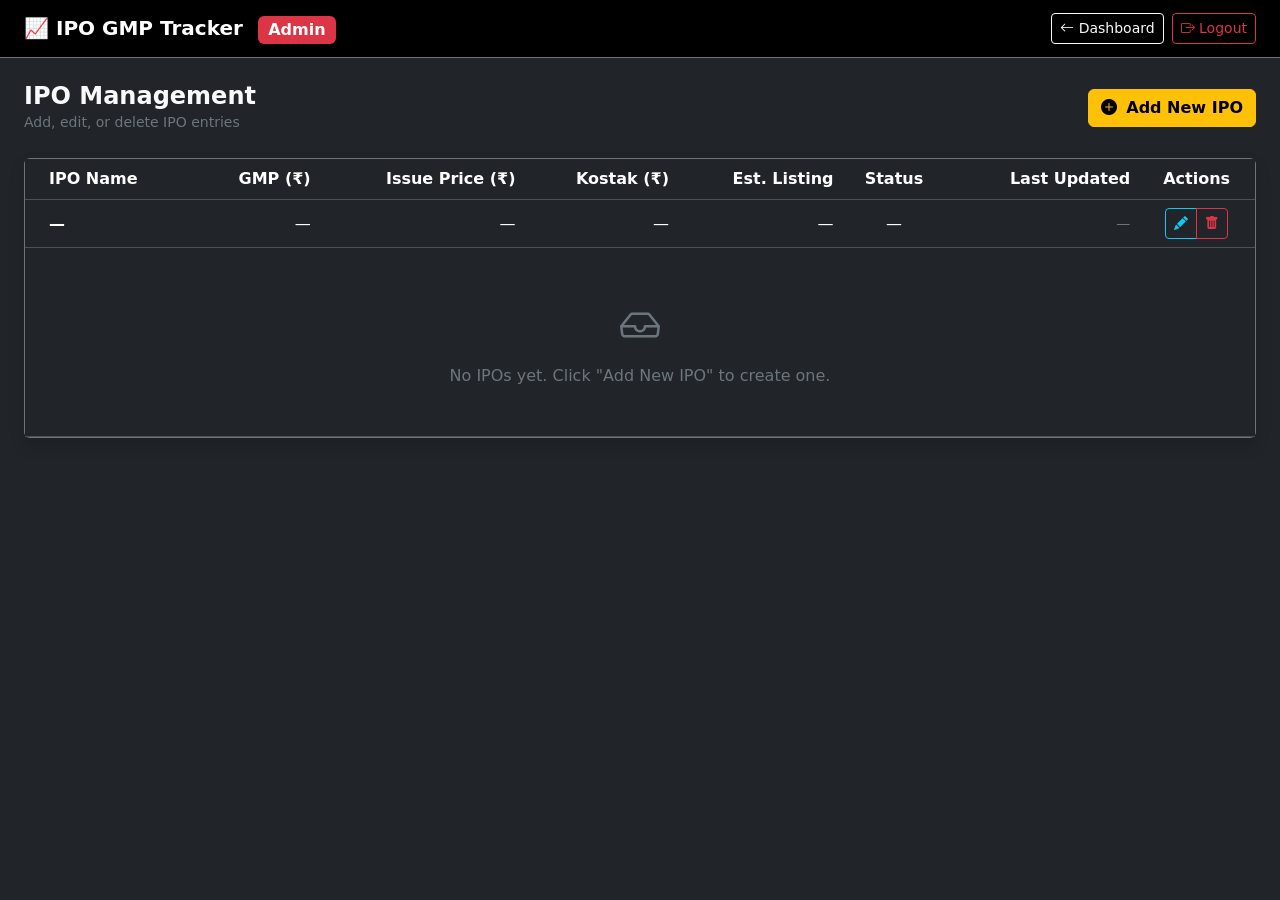
<file: src/main/resources/templates/admin.html>
<!DOCTYPE html>
<html lang="en" xmlns:th="http://www.thymeleaf.org"
      xmlns:sec="http://www.thymeleaf.org/extras/spring-security">
<head>
    <meta charset="UTF-8"/>
    <meta name="viewport" content="width=device-width, initial-scale=1.0"/>
    <title>Admin Panel — IPO GMP Tracker</title>
    <link rel="stylesheet" href="https://cdn.jsdelivr.net/npm/bootstrap@5.3.3/dist/css/bootstrap.min.css"/>
    <link rel="stylesheet" href="https://cdn.jsdelivr.net/npm/bootstrap-icons@1.11.3/font/bootstrap-icons.css"/>
    <link rel="stylesheet" th:href="@{/css/style.css}"/>
</head>
<body class="bg-dark text-light">

<!-- Navbar -->
<nav class="navbar navbar-dark bg-black border-bottom border-secondary sticky-top">
    <div class="container-fluid px-4">
        <a class="navbar-brand fw-bold" href="/">
            <span class="text-warning">📈</span> IPO GMP Tracker
            <span class="badge bg-danger ms-2 fs-6">Admin</span>
        </a>
        <div class="d-flex gap-2">
            <a href="/" class="btn btn-outline-light btn-sm">
                <i class="bi bi-arrow-left"></i> Dashboard
            </a>
            <form th:action="@{/logout}" method="post" class="m-0">
                <button class="btn btn-outline-danger btn-sm">
                    <i class="bi bi-box-arrow-right"></i> Logout
                </button>
            </form>
        </div>
    </div>
</nav>

<div class="container-fluid px-4 py-4">

    <!-- Page Header -->
    <div class="d-flex justify-content-between align-items-center mb-4">
        <div>
            <h4 class="mb-0 fw-bold">IPO Management</h4>
            <small class="text-secondary">Add, edit, or delete IPO entries</small>
        </div>
        <button class="btn btn-warning fw-semibold" data-bs-toggle="modal" data-bs-target="#ipoModal"
                onclick="openCreateModal()">
            <i class="bi bi-plus-circle-fill me-1"></i> Add New IPO
        </button>
    </div>

    <!-- Alert placeholder -->
    <div id="alertPlaceholder"></div>

    <!-- IPO Table -->
    <div class="card bg-black border-secondary shadow">
        <div class="card-body p-0">
            <div class="table-responsive">
                <table class="table table-dark table-hover align-middle mb-0">
                    <thead class="table-header">
                        <tr>
                            <th class="ps-4">IPO Name</th>
                            <th class="text-end">GMP (₹)</th>
                            <th class="text-end">Issue Price (₹)</th>
                            <th class="text-end d-none d-md-table-cell">Kostak (₹)</th>
                            <th class="text-end d-none d-lg-table-cell">Est. Listing</th>
                            <th class="text-center">Status</th>
                            <th class="text-end d-none d-md-table-cell">Last Updated</th>
                            <th class="text-center">Actions</th>
                        </tr>
                    </thead>
                    <tbody id="adminTableBody">
                        <tr th:each="ipo : ${ipos}"
                            th:attr="data-id=${ipo.id}"
                            class="ipo-row">
                            <td class="ps-4 fw-semibold" th:text="${ipo.name}">—</td>
                            <td class="text-end">
                                <span th:class="${ipo.gmp >= 0} ? 'gmp-positive' : 'gmp-negative'"
                                      th:text="${'₹' + #numbers.formatDecimal(ipo.gmp, 1, 2)}">—</span>
                            </td>
                            <td class="text-end" th:text="${'₹' + #numbers.formatDecimal(ipo.issuePrice, 1, 0)}">—</td>
                            <td class="text-end d-none d-md-table-cell"
                                th:text="${ipo.kostakRate != null ? '₹' + #numbers.formatDecimal(ipo.kostakRate, 1, 0) : '—'}">—</td>
                            <td class="text-end d-none d-lg-table-cell"
                                th:text="${ipo.expectedListingPrice != null ? '₹' + #numbers.formatDecimal(ipo.expectedListingPrice, 1, 0) : '—'}">—</td>
                            <td class="text-center">
                                <span th:class="${ipo.status?.name() == 'OPEN' ? 'badge bg-success' :
                                               (ipo.status?.name() == 'UPCOMING' ? 'badge bg-primary' :
                                               (ipo.status?.name() == 'CLOSED' ? 'badge bg-secondary' : 'badge bg-dark text-light'))}"
                                      th:text="${ipo.status}">—</span>
                            </td>
                            <td class="text-end text-secondary small d-none d-md-table-cell"
                                th:text="${ipo.lastUpdated != null ? #temporals.format(ipo.lastUpdated, 'dd MMM HH:mm') : '—'}">—</td>
                            <td class="text-center">
                                <div class="btn-group btn-group-sm">
                                    <button class="btn btn-outline-info"
                                            th:onclick="'openEditModal(' + '`' + ${ipo.id} + '`' + ')'"
                                            title="Edit">
                                        <i class="bi bi-pencil-fill"></i>
                                    </button>
                                    <button class="btn btn-outline-danger"
                                            th:onclick="'confirmDelete(' + '`' + ${ipo.id} + '`' + ', ' + '`' + ${ipo.name} + '`' + ')'"
                                            title="Delete">
                                        <i class="bi bi-trash-fill"></i>
                                    </button>
                                </div>
                            </td>
                        </tr>
                        <tr th:if="${#lists.isEmpty(ipos)}">
                            <td colspan="8" class="text-center py-5 text-secondary">
                                <i class="bi bi-inbox fs-1 d-block mb-2"></i>
                                No IPOs yet. Click "Add New IPO" to create one.
                            </td>
                        </tr>
                    </tbody>
                </table>
            </div>
        </div>
    </div>
</div>

<!-- ── Add / Edit Modal ────────────────────────────────────────────────────── -->
<div class="modal fade" id="ipoModal" tabindex="-1">
    <div class="modal-dialog modal-lg">
        <div class="modal-content bg-dark border-secondary text-light">
            <div class="modal-header border-secondary">
                <h5 class="modal-title fw-bold" id="modalTitle">Add New IPO</h5>
                <button type="button" class="btn-close btn-close-white" data-bs-dismiss="modal"></button>
            </div>
            <div class="modal-body">
                <form id="ipoForm" novalidate>
                    <input type="hidden" id="ipoId"/>
                    <div class="row g-3">
                        <div class="col-12">
                            <label class="form-label fw-semibold">IPO Name <span class="text-danger">*</span></label>
                            <input type="text" class="form-control bg-black text-light border-secondary"
                                   id="ipoName" placeholder="e.g. Bajaj Housing Finance" required/>
                        </div>
                        <div class="col-md-4">
                            <label class="form-label fw-semibold">Issue Price (₹) <span class="text-danger">*</span></label>
                            <input type="number" class="form-control bg-black text-light border-secondary"
                                   id="issuePrice" placeholder="0" step="0.01" required/>
                        </div>
                        <div class="col-md-4">
                            <label class="form-label fw-semibold">GMP (₹) <span class="text-danger">*</span></label>
                            <input type="number" class="form-control bg-black text-light border-secondary"
                                   id="gmp" placeholder="0" step="0.01" required/>
                        </div>
                        <div class="col-md-4">
                            <label class="form-label fw-semibold">Est. Listing (₹)</label>
                            <input type="text" class="form-control bg-black text-secondary border-secondary"
                                   id="estListing" placeholder="Auto-calculated" readonly/>
                        </div>
                        <div class="col-md-4">
                            <label class="form-label fw-semibold">Kostak Rate (₹)</label>
                            <input type="number" class="form-control bg-black text-light border-secondary"
                                   id="kostakRate" placeholder="0" step="0.01"/>
                        </div>
                        <div class="col-md-4">
                            <label class="form-label fw-semibold">Subject to Sauda (₹)</label>
                            <input type="number" class="form-control bg-black text-light border-secondary"
                                   id="subjectToSauda" placeholder="0" step="0.01"/>
                        </div>
                        <div class="col-md-4">
                            <label class="form-label fw-semibold">Lot Size</label>
                            <input type="number" class="form-control bg-black text-light border-secondary"
                                   id="lotSize" placeholder="0"/>
                        </div>
                        <div class="col-md-6">
                            <label class="form-label fw-semibold">Issue Size (₹ Cr)</label>
                            <input type="number" class="form-control bg-black text-light border-secondary"
                                   id="issueSize" placeholder="0" step="0.01"/>
                        </div>
                        <div class="col-md-6">
                            <label class="form-label fw-semibold">Registrar</label>
                            <input type="text" class="form-control bg-black text-light border-secondary"
                                   id="registrar" placeholder="e.g. KFin Technologies"/>
                        </div>
                        <div class="col-md-3">
                            <label class="form-label fw-semibold">Open Date</label>
                            <input type="datetime-local" class="form-control bg-black text-light border-secondary"
                                   id="openDate"/>
                        </div>
                        <div class="col-md-3">
                            <label class="form-label fw-semibold">Close Date</label>
                            <input type="datetime-local" class="form-control bg-black text-light border-secondary"
                                   id="closeDate"/>
                        </div>
                        <div class="col-md-3">
                            <label class="form-label fw-semibold">Allotment Date</label>
                            <input type="datetime-local" class="form-control bg-black text-light border-secondary"
                                   id="allotmentDate"/>
                        </div>
                        <div class="col-md-3">
                            <label class="form-label fw-semibold">Listing Date</label>
                            <input type="datetime-local" class="form-control bg-black text-light border-secondary"
                                   id="listingDate"/>
                        </div>
                        <div class="col-md-3">
                            <label class="form-label fw-semibold">Subscription (Total ×)</label>
                            <input type="number" class="form-control bg-black text-light border-secondary"
                                   id="subscriptionTimes" placeholder="e.g. 120.5" step="0.01"/>
                        </div>
                        <div class="col-md-3">
                            <label class="form-label fw-semibold">QIB (×)</label>
                            <input type="number" class="form-control bg-black text-light border-secondary"
                                   id="qibTimes" placeholder="e.g. 250" step="0.01"/>
                        </div>
                        <div class="col-md-3">
                            <label class="form-label fw-semibold">NII (×)</label>
                            <input type="number" class="form-control bg-black text-light border-secondary"
                                   id="niTimes" placeholder="e.g. 180" step="0.01"/>
                        </div>
                        <div class="col-md-3">
                            <label class="form-label fw-semibold">RII (×)</label>
                            <input type="number" class="form-control bg-black text-light border-secondary"
                                   id="riiTimes" placeholder="e.g. 42" step="0.01"/>
                        </div>
                        <div class="col-md-6">
                            <label class="form-label fw-semibold">Status</label>
                            <select class="form-select bg-black text-light border-secondary" id="ipoStatus">
                                <option value="UPCOMING">Upcoming</option>
                                <option value="OPEN">Open</option>
                                <option value="CLOSED">Closed</option>
                                <option value="LISTED">Listed</option>
                            </select>
                        </div>
                    </div>
                </form>
            </div>
            <div class="modal-footer border-secondary">
                <button type="button" class="btn btn-secondary" data-bs-dismiss="modal">Cancel</button>
                <button type="button" class="btn btn-warning fw-semibold px-4" id="saveBtn" onclick="saveIpo()">
                    <i class="bi bi-check-circle-fill me-1"></i> Save
                </button>
            </div>
        </div>
    </div>
</div>

<!-- ── Delete Confirm Modal ────────────────────────────────────────────────── -->
<div class="modal fade" id="deleteModal" tabindex="-1">
    <div class="modal-dialog modal-sm">
        <div class="modal-content bg-dark border-danger text-light">
            <div class="modal-header border-danger">
                <h5 class="modal-title text-danger">
                    <i class="bi bi-exclamation-triangle-fill me-1"></i> Confirm Delete
                </h5>
                <button type="button" class="btn-close btn-close-white" data-bs-dismiss="modal"></button>
            </div>
            <div class="modal-body">
                <p>Delete <strong id="deleteIpoName"></strong>? This action cannot be undone.</p>
            </div>
            <div class="modal-footer border-danger">
                <button class="btn btn-secondary btn-sm" data-bs-dismiss="modal">Cancel</button>
                <button class="btn btn-danger btn-sm" id="confirmDeleteBtn">
                    <i class="bi bi-trash-fill me-1"></i> Delete
                </button>
            </div>
        </div>
    </div>
</div>

<script src="https://cdn.jsdelivr.net/npm/bootstrap@5.3.3/dist/js/bootstrap.bundle.min.js"></script>
<script th:src="@{/js/admin.js}"></script>
</body>
</html>
</file>
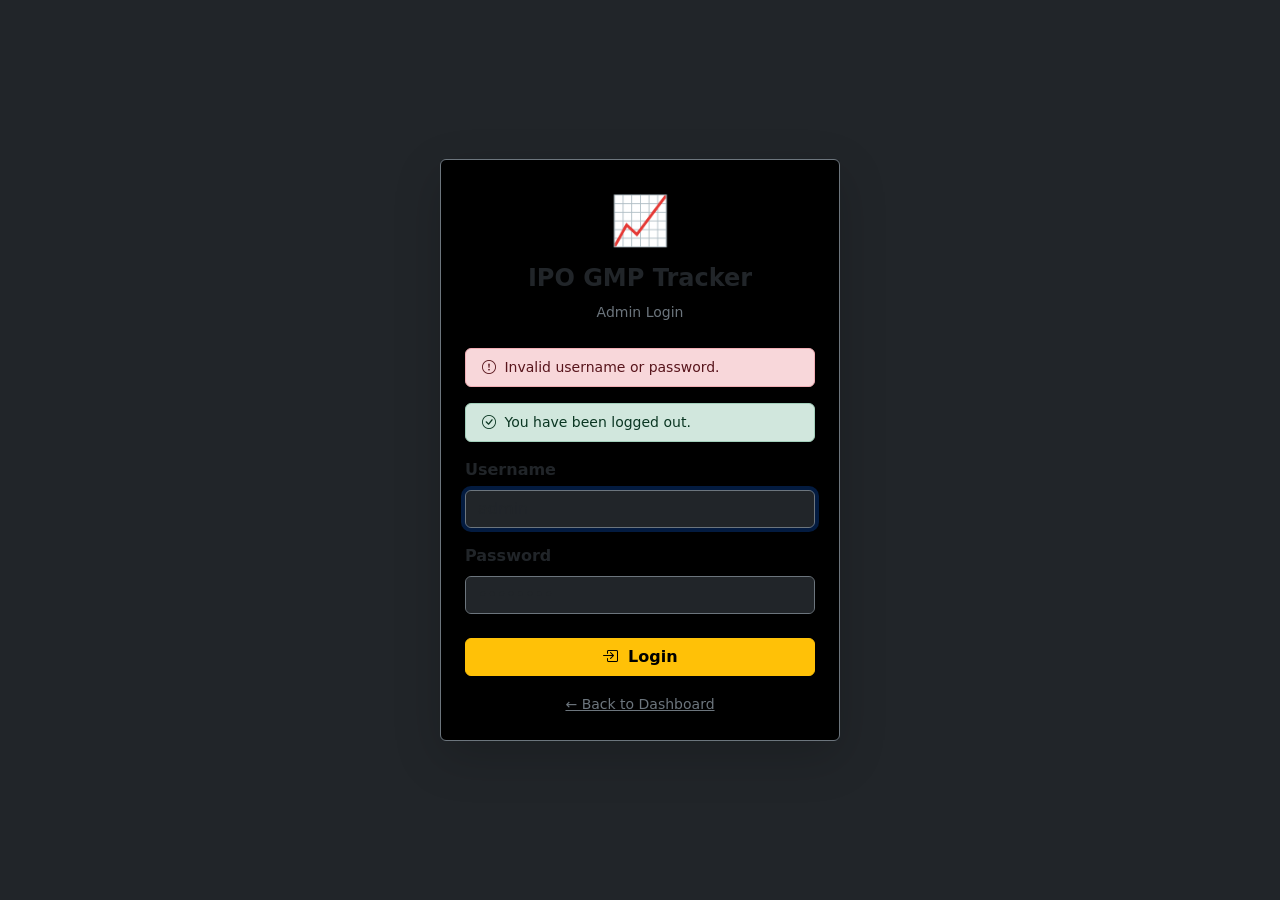
<file: src/main/resources/templates/login.html>
<!DOCTYPE html>
<html lang="en" xmlns:th="http://www.thymeleaf.org">
<head>
    <meta charset="UTF-8"/>
    <meta name="viewport" content="width=device-width, initial-scale=1.0"/>
    <title>Login — IPO GMP Tracker</title>
    <link rel="stylesheet" href="https://cdn.jsdelivr.net/npm/bootstrap@5.3.3/dist/css/bootstrap.min.css"/>
    <link rel="stylesheet" href="https://cdn.jsdelivr.net/npm/bootstrap-icons@1.11.3/font/bootstrap-icons.css"/>
    <link rel="stylesheet" th:href="@{/css/style.css}"/>
</head>
<body class="bg-dark text-light d-flex align-items-center justify-content-center" style="min-height:100vh">
<div class="card bg-black border-secondary shadow-lg" style="width:100%;max-width:400px">
    <div class="card-body p-4">
        <div class="text-center mb-4">
            <span style="font-size:3rem">📈</span>
            <h4 class="fw-bold mt-2">IPO GMP Tracker</h4>
            <small class="text-secondary">Admin Login</small>
        </div>

        <div th:if="${param.error}" class="alert alert-danger py-2 small">
            <i class="bi bi-exclamation-circle me-1"></i> Invalid username or password.
        </div>
        <div th:if="${param.logout}" class="alert alert-success py-2 small">
            <i class="bi bi-check-circle me-1"></i> You have been logged out.
        </div>

        <form th:action="@{/login}" method="post">
            <div class="mb-3">
                <label class="form-label fw-semibold">Username</label>
                <input type="text" name="username" class="form-control bg-dark text-light border-secondary"
                       placeholder="admin" required autofocus/>
            </div>
            <div class="mb-4">
                <label class="form-label fw-semibold">Password</label>
                <input type="password" name="password" class="form-control bg-dark text-light border-secondary"
                       placeholder="••••••••" required/>
            </div>
            <button type="submit" class="btn btn-warning w-100 fw-semibold">
                <i class="bi bi-box-arrow-in-right me-1"></i> Login
            </button>
        </form>
        <div class="text-center mt-3">
            <a href="/" class="text-secondary small">← Back to Dashboard</a>
        </div>
    </div>
</div>
<script src="https://cdn.jsdelivr.net/npm/bootstrap@5.3.3/dist/js/bootstrap.bundle.min.js"></script>
</body>
</html>
</file>
